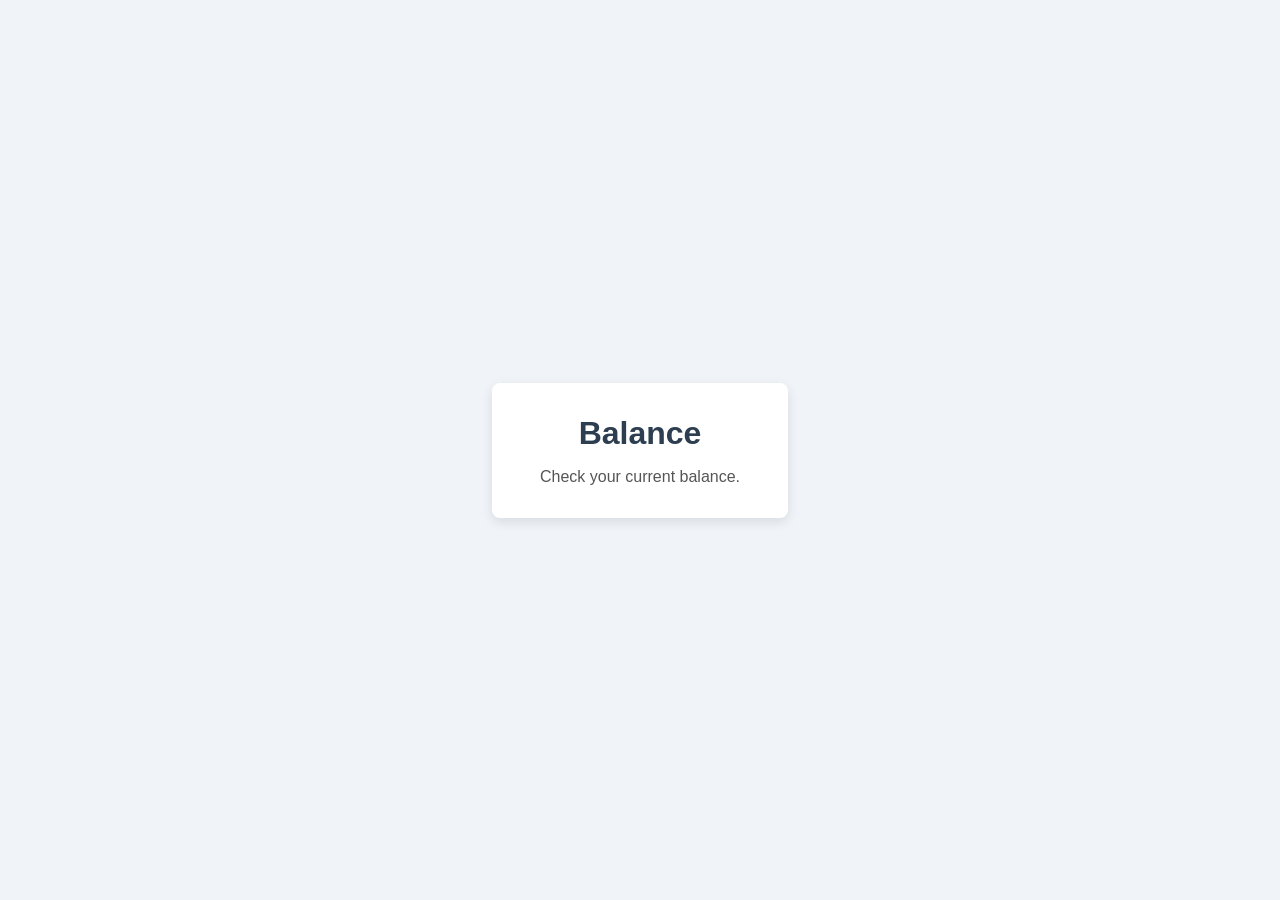
<file: challenges/balance/index.html>
<!DOCTYPE html>
<html lang="en">
<head>
    <meta charset="UTF-8">
    <title>Balance</title>
    <link rel="stylesheet" href="style.css">
</head>
<body>
    <main>
        <h1>Balance</h1>
        <p>Check your current balance.</p>
    </main>
    <script src="app.js"></script>
</body>
</html>
</file>
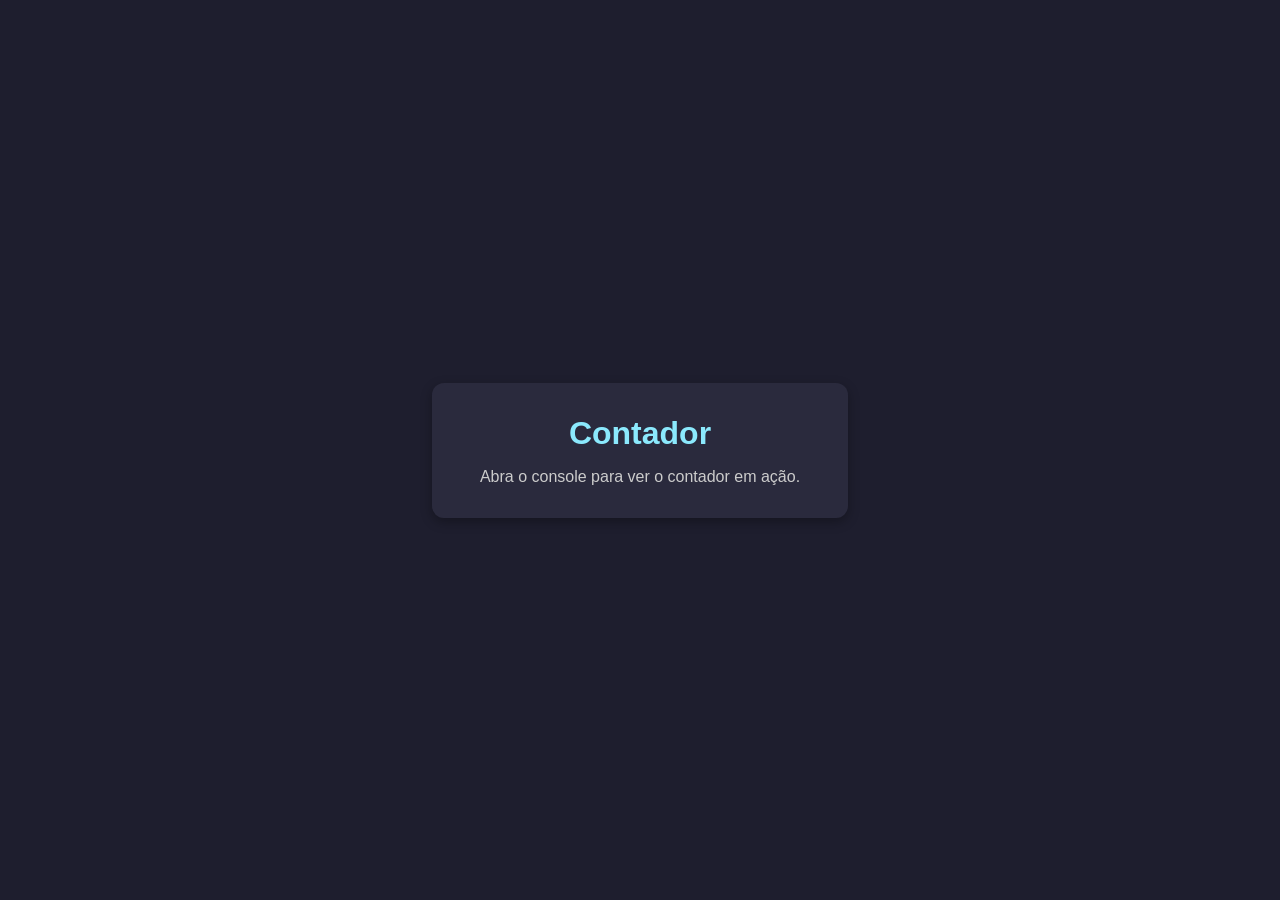
<file: challenges/counter/index.html>
<!DOCTYPE html>
<html lang="pt-br">
<head>
    <meta charset="UTF-8">
    <meta name="viewport" content="width=device-width, initial-scale=1.0">
    <title>Counter</title>
    <link rel="stylesheet" href="style.css">
</head>
<body>
    <main>
        <h1>Contador</h1>
        <p>Abra o console para ver o contador em ação.</p>
    </main>
    <script src="app.js"></script>
</body>
</html>
</file>
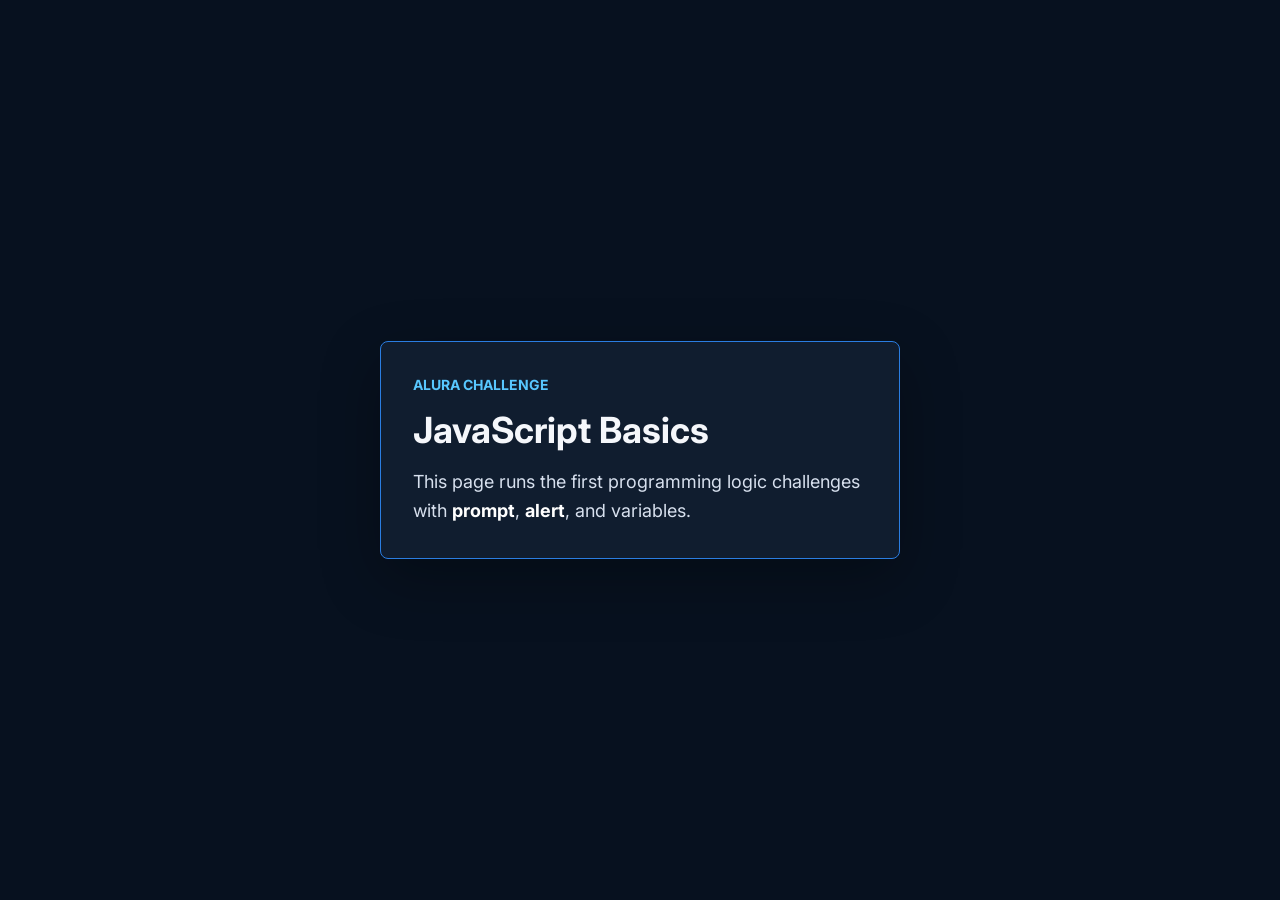
<file: challenges/driver-license/index.html>
<!DOCTYPE html>
<html lang="en">

<head>
    <meta charset="UTF-8">
    <meta name="viewport" content="width=device-width, initial-scale=1.0">
    <link rel="preconnect" href="https://fonts.googleapis.com">
    <link rel="preconnect" href="https://fonts.gstatic.com" crossorigin>
    <link href="https://fonts.googleapis.com/css2?family=Inter:wght@400;600;700&display=swap" rel="stylesheet">
    <link rel="stylesheet" href="style.css">
    <title>JavaScript Challenges</title>
</head>

<body>
    <main class="card">
        <p class="tag">Alura Challenge</p>
        <h1>JavaScript Basics</h1>
        <p>
            This page runs the first programming logic challenges with
            <strong>prompt</strong>, <strong>alert</strong>, and variables.
        </p>
    </main>

    <script src="app.js"></script>
</body>

</html>
</file>
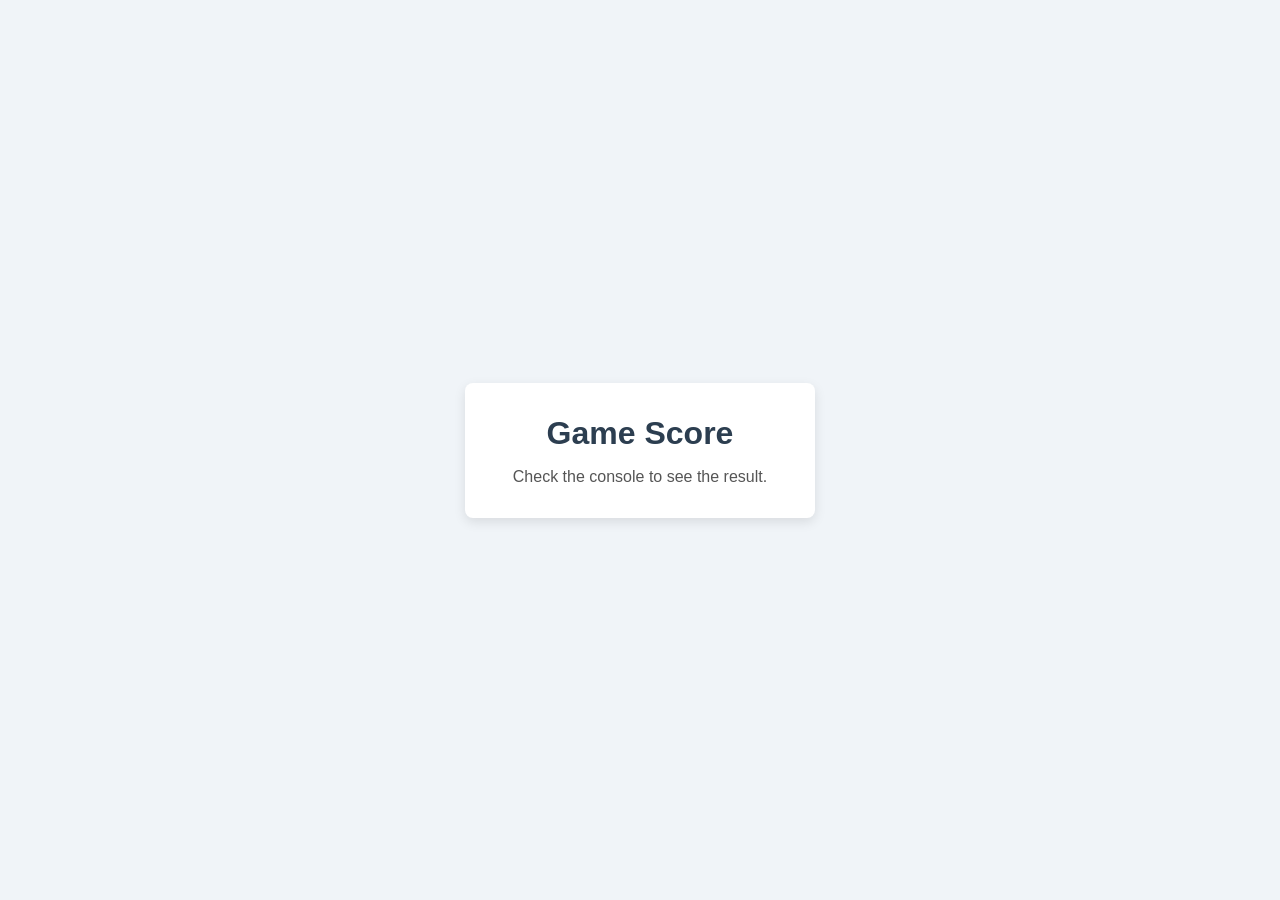
<file: challenges/game-score/index.html>
<!DOCTYPE html>
<html lang="en">
<head>
    <meta charset="UTF-8">
    <title>Game Score</title>
    <link rel="stylesheet" href="style.css">
</head>
<body>
    <main>
        <h1>Game Score</h1>
        <p>Check the console to see the result.</p>
    </main>
    <script src="app.js"></script>
</body>
</html>
</file>
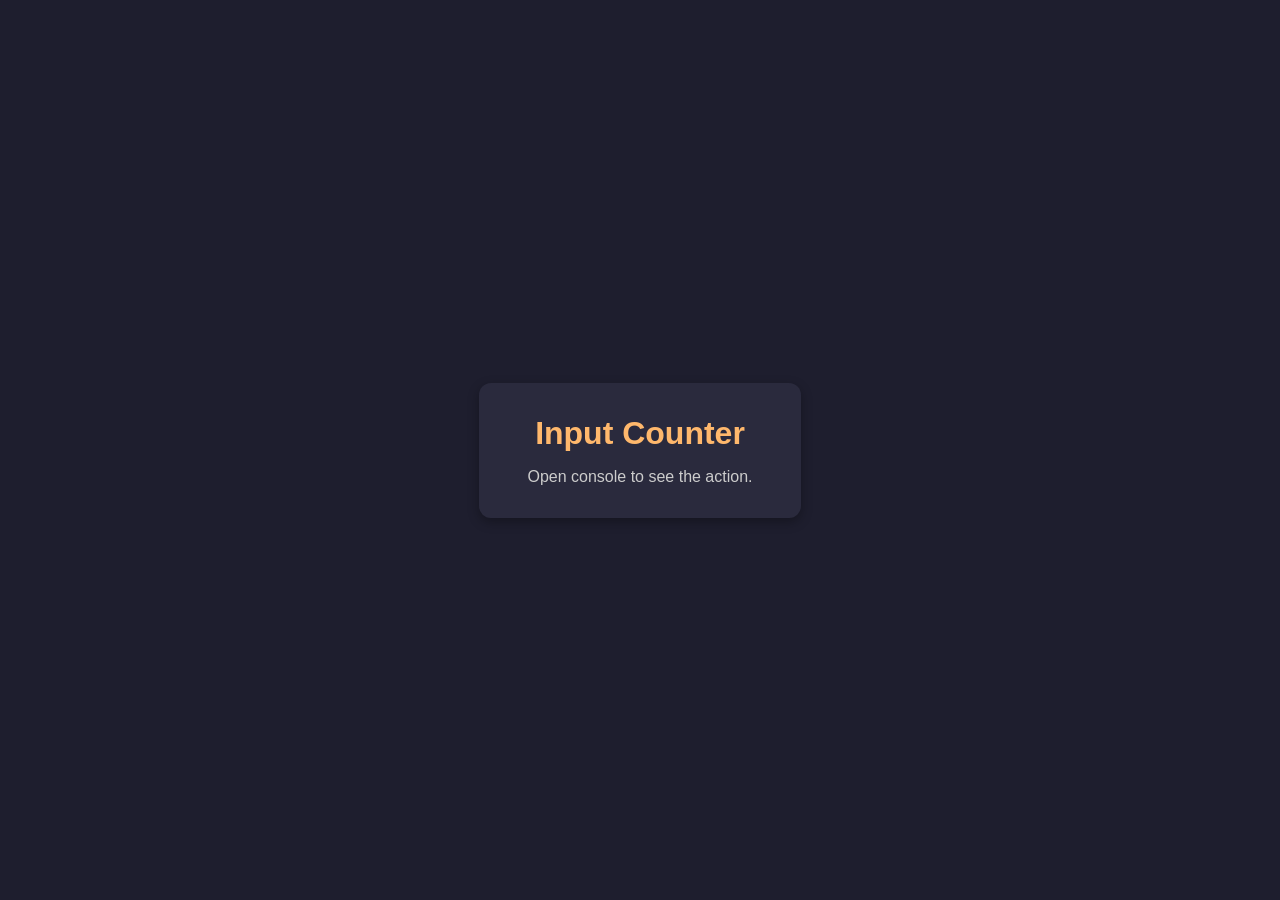
<file: challenges/input-counter/index.html>
<!DOCTYPE html>
<html lang="pt-br">
<head>
    <meta charset="UTF-8">
    <meta name="viewport" content="width=device-width, initial-scale=1.0">
    <title>Input Counter</title>
    <link rel="stylesheet" href="style.css">
</head>
<body>
    <main>
        <h1>Input Counter</h1>
        <p>Open console to see the action.</p>
    </main>
    <script src="app.js"></script>
</body>
</html>
</file>
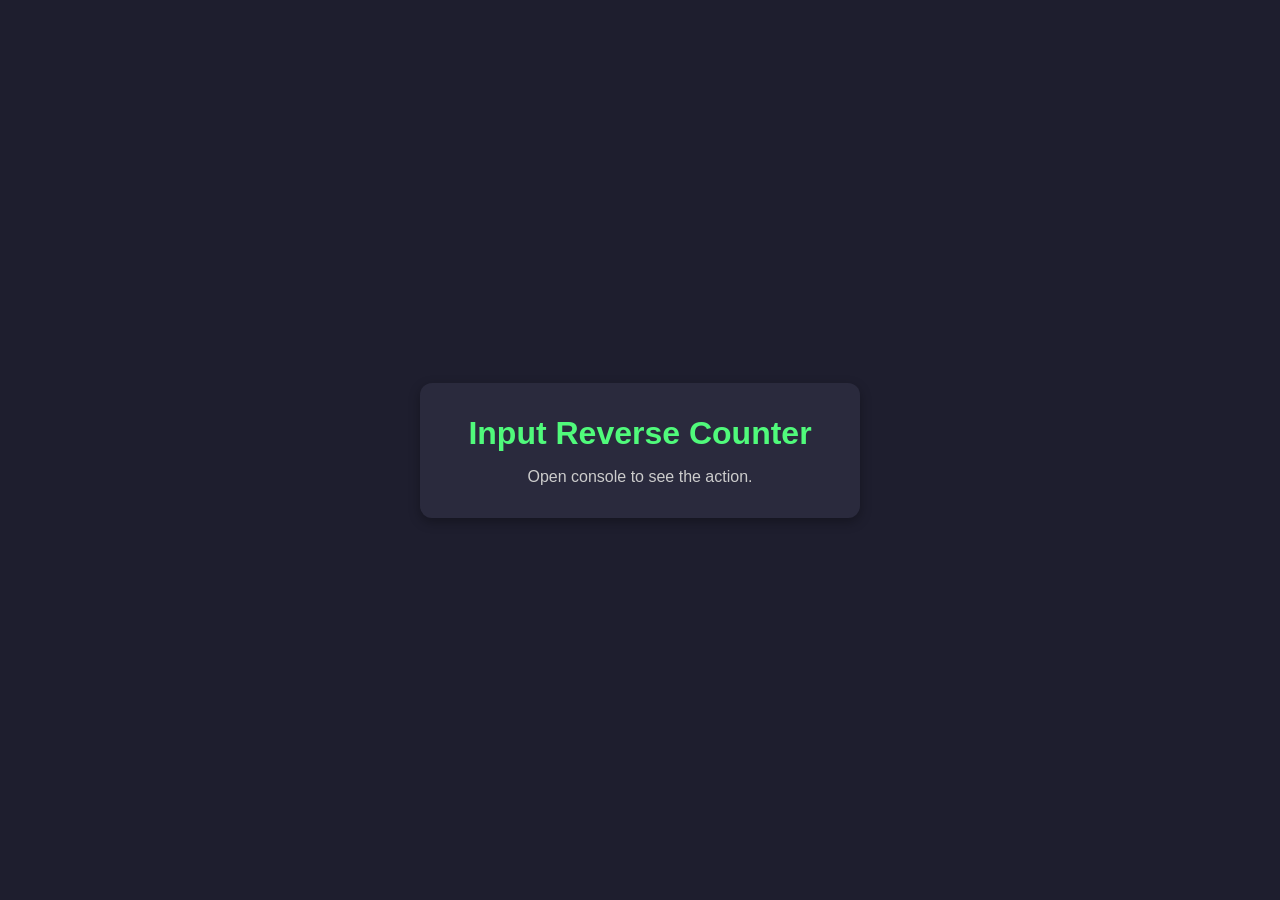
<file: challenges/input-reverse-counter/index.html>
<!DOCTYPE html>
<html lang="pt-br">
<head>
    <meta charset="UTF-8">
    <meta name="viewport" content="width=device-width, initial-scale=1.0">
    <title>Input Reverse Counter</title>
    <link rel="stylesheet" href="style.css">
</head>
<body>
    <main>
        <h1>Input Reverse Counter</h1>
        <p>Open console to see the action.</p>
    </main>
    <script src="app.js"></script>
</body>
</html>
</file>
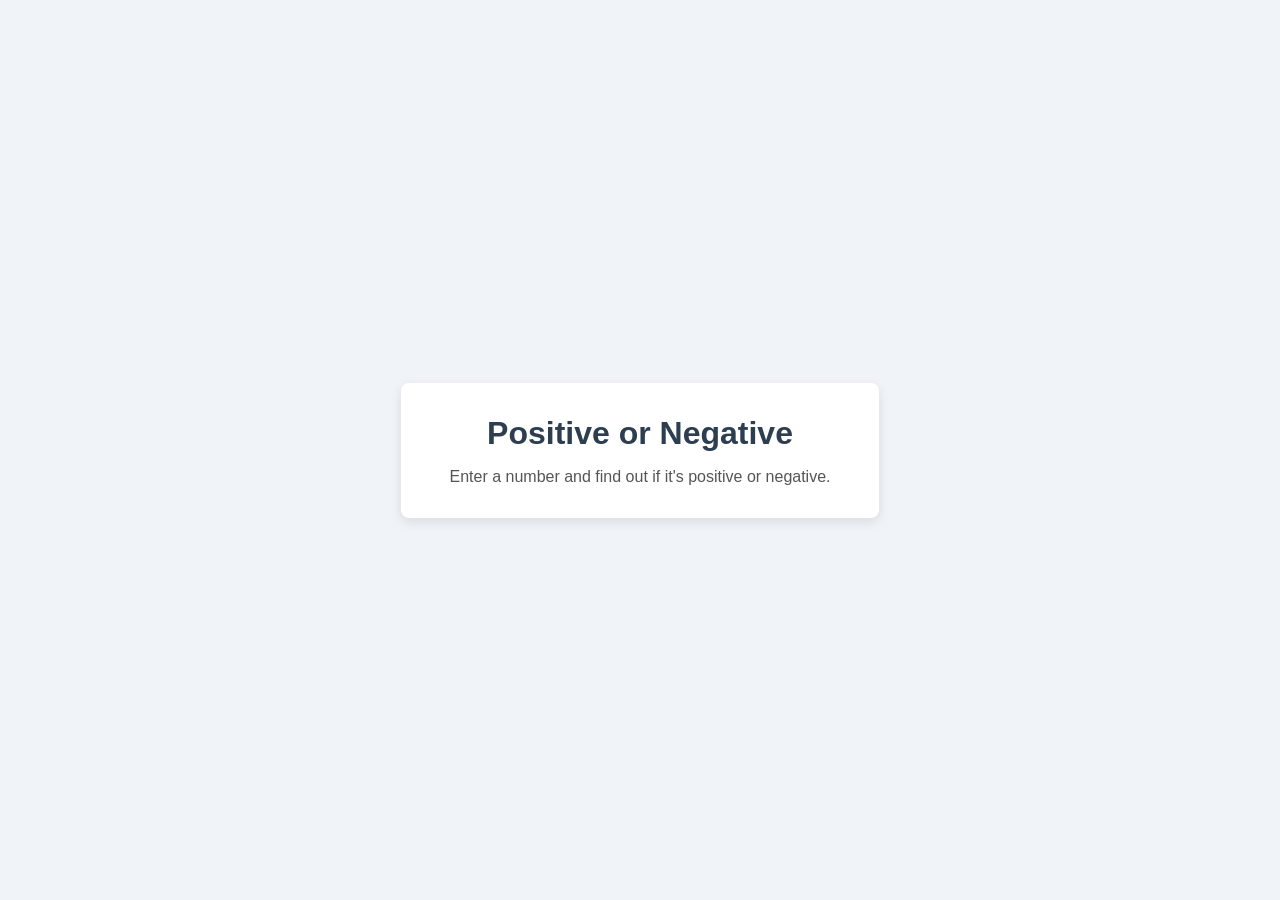
<file: challenges/positive-or-negative/index.html>
<!DOCTYPE html>
<html lang="en">
<head>
    <meta charset="UTF-8">
    <title>Positive or Negative</title>
    <link rel="stylesheet" href="style.css">
</head>
<body>
    <main>
        <h1>Positive or Negative</h1>
        <p>Enter a number and find out if it's positive or negative.</p>
    </main>
    <script src="app.js"></script>
</body>
</html>
</file>
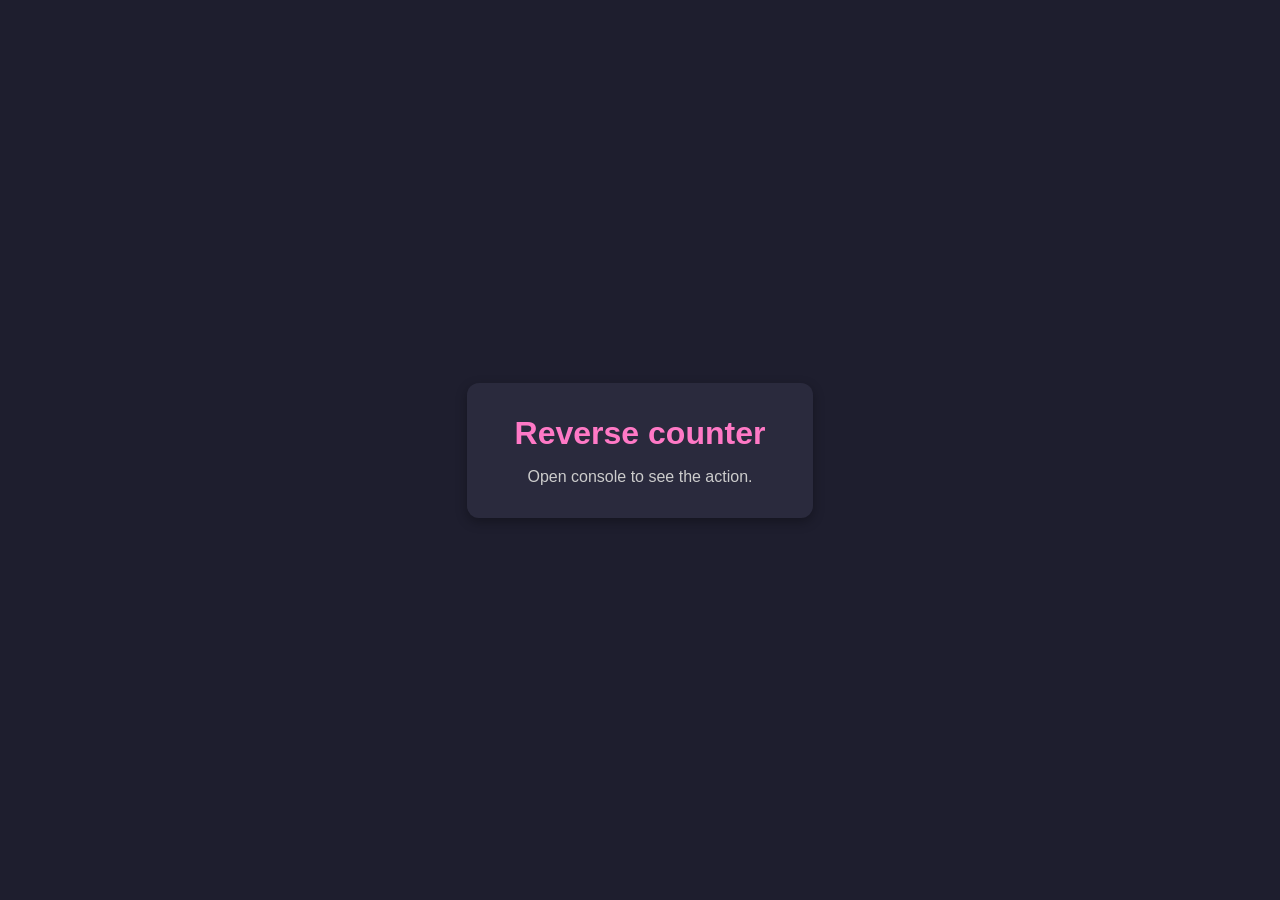
<file: challenges/reverse-counter/index.html>
<!DOCTYPE html>
<html lang="pt-br">
<head>
    <meta charset="UTF-8">
    <meta name="viewport" content="width=device-width, initial-scale=1.0">
    <title>Reverse Counter</title>
    <link rel="stylesheet" href="style.css">
</head>
<body>
    <main>
        <h1>Reverse counter</h1>
        <p>Open console to see the action.</p>
    </main>
    <script src="app.js"></script>
</body>
</html>
</file>
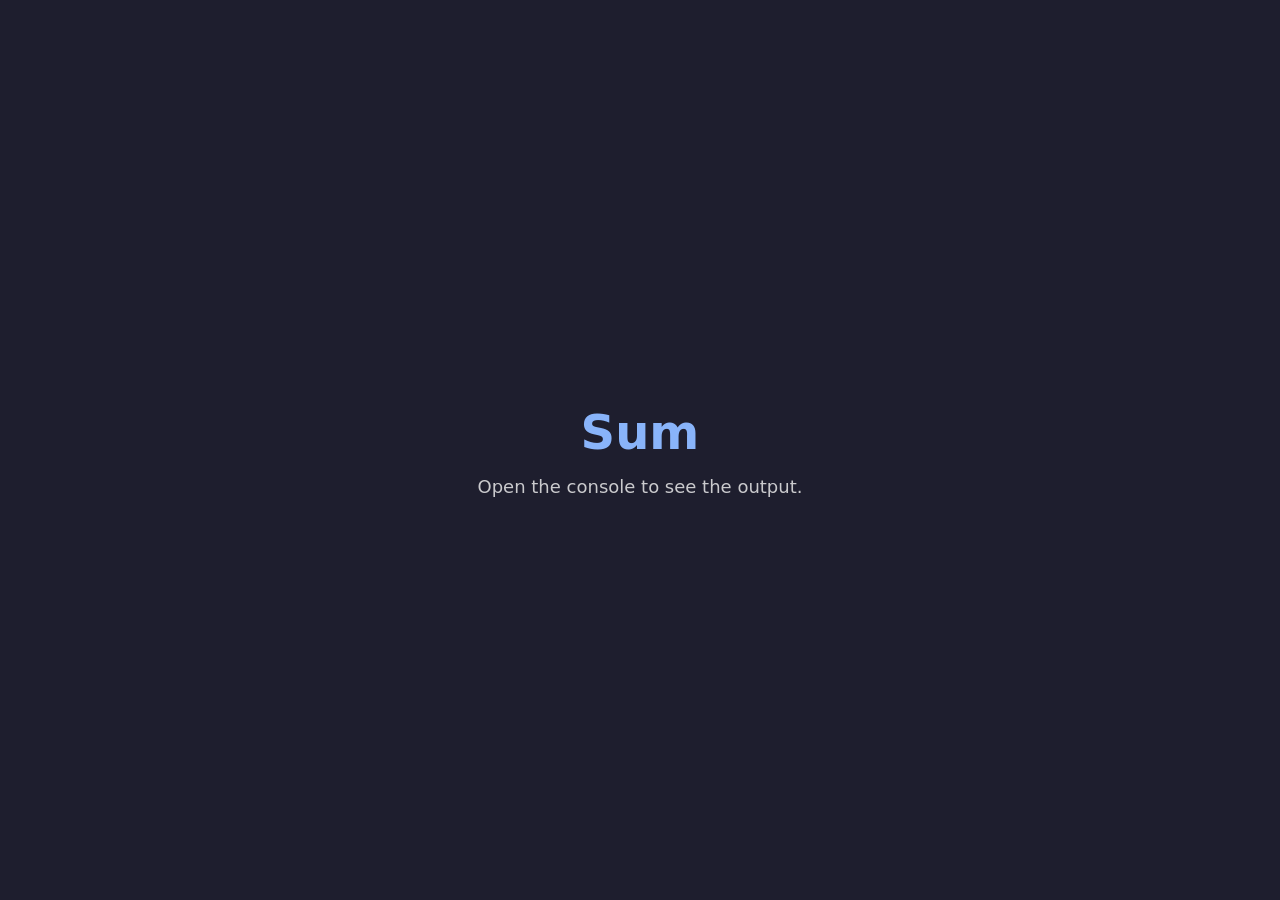
<file: challenges/sum/index.html>
<!DOCTYPE html>
<html lang="en">
<head>
    <meta charset="UTF-8">
    <meta name="viewport" content="width=device-width, initial-scale=1.0">
    <title>Sum</title>
    <link rel="stylesheet" href="style.css">
</head>
<body>
    <main>
        <h1>Sum</h1>
        <p>Open the console to see the output.</p>
    </main>
    <script src="app.js"></script>
</body>
</html>
</file>
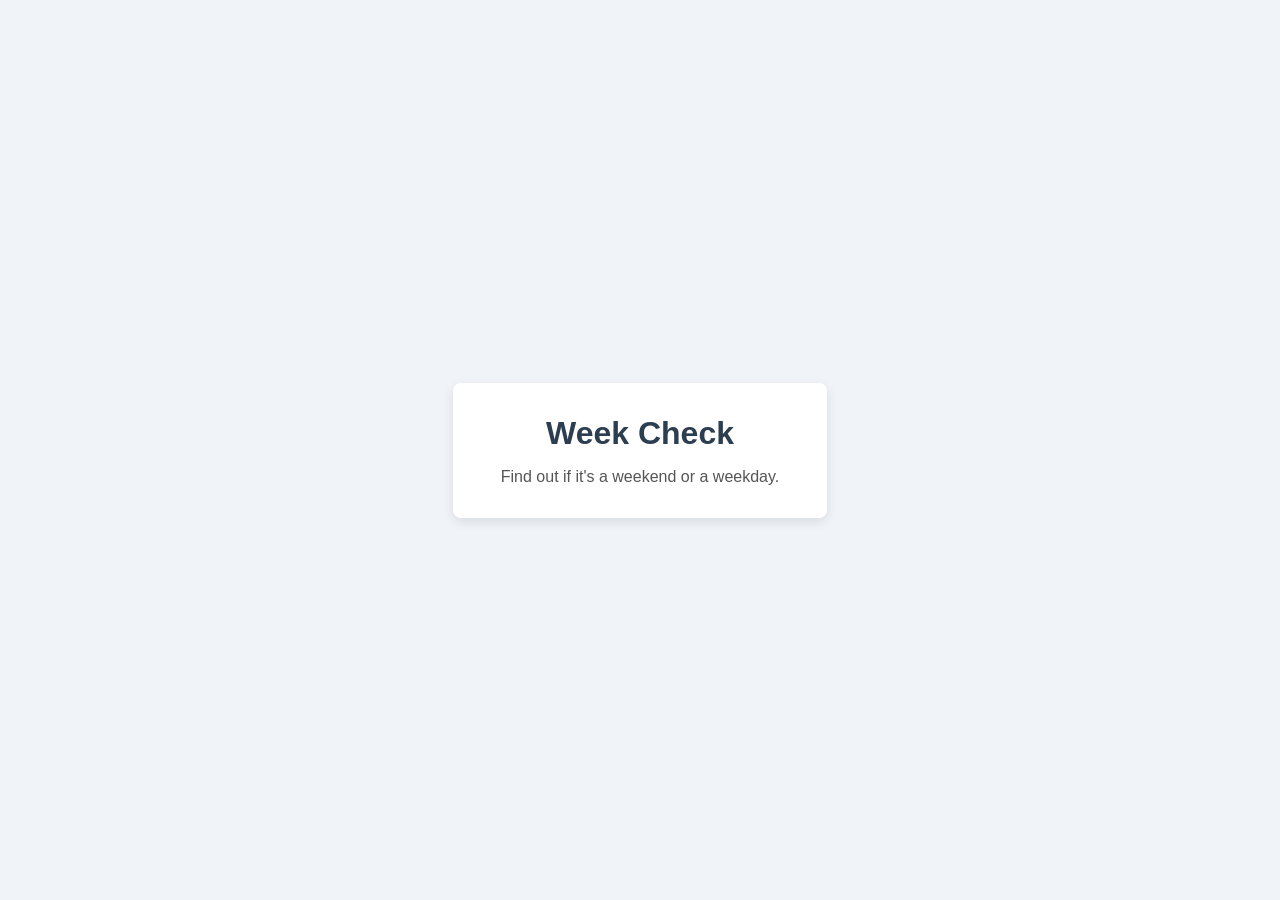
<file: challenges/week/index.html>
<!DOCTYPE html>
<html lang="en">
<head>
    <meta charset="UTF-8">
    <title>Week Check</title>
    <link rel="stylesheet" href="style.css">
</head>
<body>
    <main>
        <h1>Week Check</h1>
        <p>Find out if it's a weekend or a weekday.</p>
    </main>
    <script src="app.js"></script>
</body>
</html>
</file>
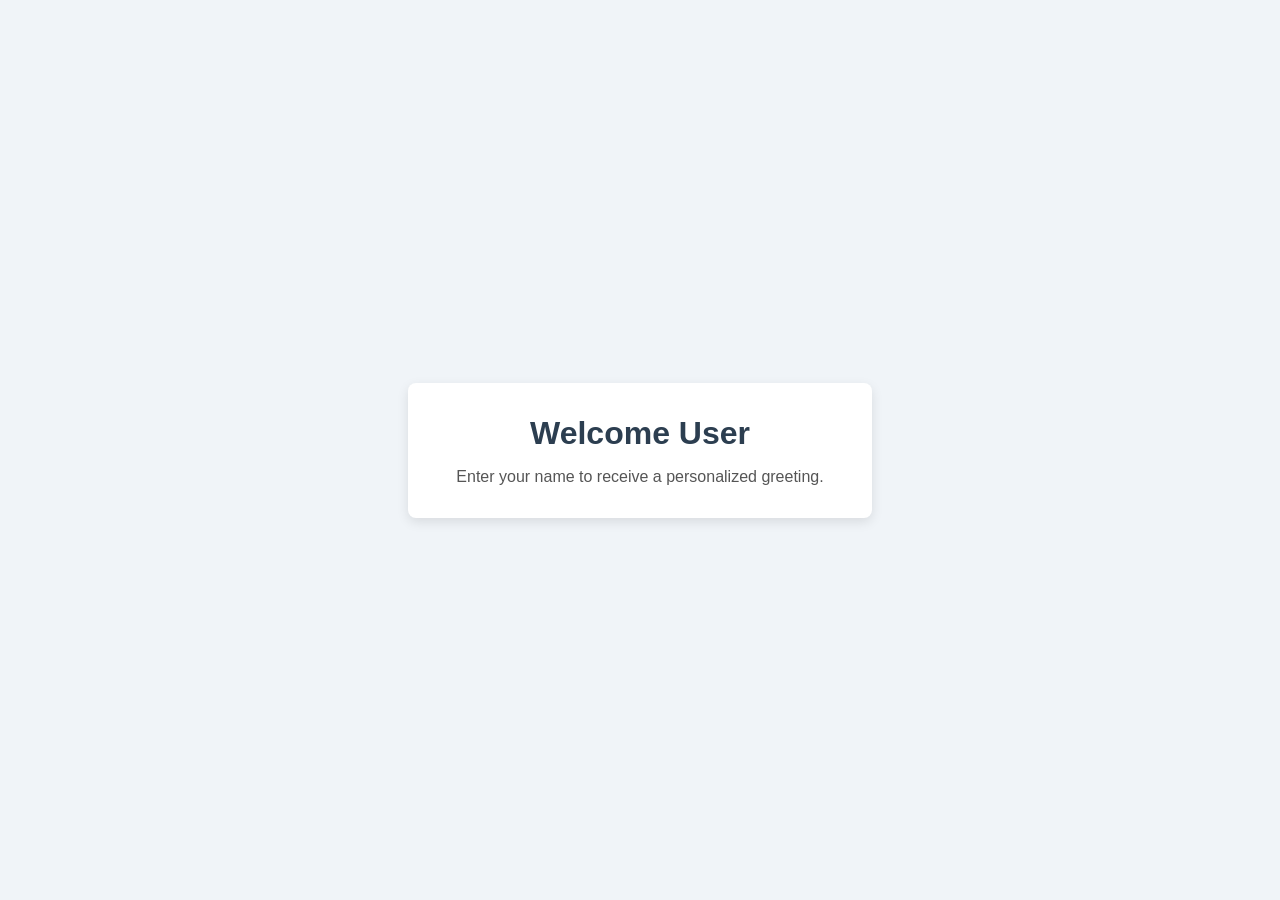
<file: challenges/welcome-user/index.html>
<!DOCTYPE html>
<html lang="en">
<head>
    <meta charset="UTF-8">
    <title>Welcome User</title>
    <link rel="stylesheet" href="style.css">
</head>
<body>
    <main>
        <h1>Welcome User</h1>
        <p>Enter your name to receive a personalized greeting.</p>
    </main>
    <script src="app.js"></script>
</body>
</html>
</file>
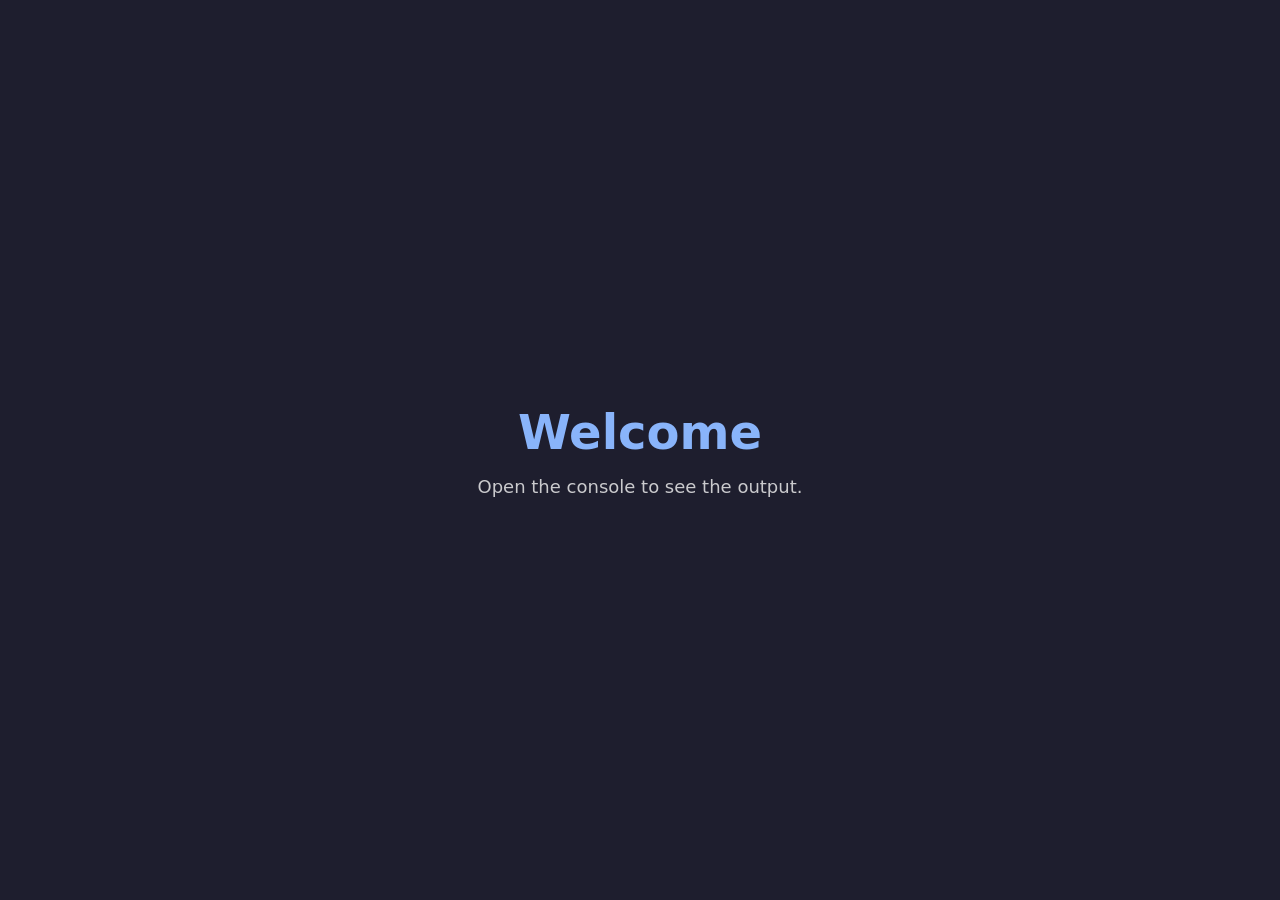
<file: challenges/welcome/index.html>
<!DOCTYPE html>
<html lang="en">
<head>
    <meta charset="UTF-8">
    <meta name="viewport" content="width=device-width, initial-scale=1.0">
    <title>Welcome</title>
    <link rel="stylesheet" href="style.css">
</head>
<body>
    <main>
        <h1>Welcome</h1>
        <p>Open the console to see the output.</p>
    </main>
    <script src="app.js"></script>
</body>
</html>
</file>
<file: challenges/balance/style.css>
* {
    margin: 0;
    padding: 0;
    box-sizing: border-box;
}

body {
    font-family: Arial, sans-serif;
    background-color: #f0f4f8;
    min-height: 100vh;
    display: flex;
    align-items: center;
    justify-content: center;
}

main {
    background-color: #ffffff;
    padding: 2rem 3rem;
    border-radius: 8px;
    box-shadow: 0 4px 12px rgba(0, 0, 0, 0.1);
    text-align: center;
}

h1 {
    color: #2c3e50;
    margin-bottom: 1rem;
}

p {
    color: #555;
}
</file>
<file: challenges/counter/style.css>
* {
    margin: 0;
    padding: 0;
    box-sizing: border-box;
}

body {
    font-family: Arial, Helvetica, sans-serif;
    background-color: #1e1e2e;
    color: #f5f5f5;
    min-height: 100vh;
    display: flex;
    justify-content: center;
    align-items: center;
}

main {
    background-color: #2a2a3d;
    padding: 2rem 3rem;
    border-radius: 12px;
    text-align: center;
    box-shadow: 0 4px 12px rgba(0, 0, 0, 0.3);
}

h1 {
    color: #8be9fd;
    margin-bottom: 1rem;
}

p {
    font-size: 1rem;
    color: #cccccc;
}
</file>
<file: challenges/driver-license/style.css>
* {
    box-sizing: border-box;
    margin: 0;
    padding: 0;
}

body {
    min-height: 100vh;
    display: flex;
    align-items: center;
    justify-content: center;
    padding: 24px;
    background: #07111f;
    color: #f5f7fb;
    font-family: 'Inter', sans-serif;
}

.card {
    width: min(100%, 520px);
    padding: 32px;
    border: 1px solid #2a7de1;
    border-radius: 8px;
    background: #101d2f;
    box-shadow: 0 20px 60px rgba(0, 0, 0, 0.3);
}

.tag {
    margin-bottom: 12px;
    color: #58c7ff;
    font-size: 14px;
    font-weight: 700;
    text-transform: uppercase;
}

h1 {
    margin-bottom: 16px;
    font-size: 36px;
}

p {
    color: #d7e0ee;
    font-size: 18px;
    line-height: 1.6;
}

strong {
    color: #ffffff;
}
</file>
<file: challenges/game-score/style.css>
* {
    margin: 0;
    padding: 0;
    box-sizing: border-box;
}

body {
    font-family: Arial, sans-serif;
    background-color: #f0f4f8;
    min-height: 100vh;
    display: flex;
    align-items: center;
    justify-content: center;
}

main {
    background-color: #ffffff;
    padding: 2rem 3rem;
    border-radius: 8px;
    box-shadow: 0 4px 12px rgba(0, 0, 0, 0.1);
    text-align: center;
}

h1 {
    color: #2c3e50;
    margin-bottom: 1rem;
}

p {
    color: #555;
}
</file>
<file: challenges/input-counter/style.css>
* {
    margin: 0;
    padding: 0;
    box-sizing: border-box;
}

body {
    font-family: Arial, Helvetica, sans-serif;
    background-color: #1e1e2e;
    color: #f5f5f5;
    min-height: 100vh;
    display: flex;
    justify-content: center;
    align-items: center;
}

main {
    background-color: #2a2a3d;
    padding: 2rem 3rem;
    border-radius: 12px;
    text-align: center;
    box-shadow: 0 4px 12px rgba(0, 0, 0, 0.3);
}

h1 {
    color: #ffb86c;
    margin-bottom: 1rem;
}

p {
    font-size: 1rem;
    color: #cccccc;
}
</file>
<file: challenges/input-reverse-counter/style.css>
* {
    margin: 0;
    padding: 0;
    box-sizing: border-box;
}

body {
    font-family: Arial, Helvetica, sans-serif;
    background-color: #1e1e2e;
    color: #f5f5f5;
    min-height: 100vh;
    display: flex;
    justify-content: center;
    align-items: center;
}

main {
    background-color: #2a2a3d;
    padding: 2rem 3rem;
    border-radius: 12px;
    text-align: center;
    box-shadow: 0 4px 12px rgba(0, 0, 0, 0.3);
}

h1 {
    color: #50fa7b;
    margin-bottom: 1rem;
}

p {
    font-size: 1rem;
    color: #cccccc;
}
</file>
<file: challenges/positive-or-negative/style.css>
* {
    margin: 0;
    padding: 0;
    box-sizing: border-box;
}

body {
    font-family: Arial, sans-serif;
    background-color: #f0f4f8;
    min-height: 100vh;
    display: flex;
    align-items: center;
    justify-content: center;
}

main {
    background-color: #ffffff;
    padding: 2rem 3rem;
    border-radius: 8px;
    box-shadow: 0 4px 12px rgba(0, 0, 0, 0.1);
    text-align: center;
}

h1 {
    color: #2c3e50;
    margin-bottom: 1rem;
}

p {
    color: #555;
}
</file>
<file: challenges/reverse-counter/style.css>
* {
    margin: 0;
    padding: 0;
    box-sizing: border-box;
}

body {
    font-family: Arial, Helvetica, sans-serif;
    background-color: #1e1e2e;
    color: #f5f5f5;
    min-height: 100vh;
    display: flex;
    justify-content: center;
    align-items: center;
}

main {
    background-color: #2a2a3d;
    padding: 2rem 3rem;
    border-radius: 12px;
    text-align: center;
    box-shadow: 0 4px 12px rgba(0, 0, 0, 0.3);
}

h1 {
    color: #ff79c6;
    margin-bottom: 1rem;
}

p {
    font-size: 1rem;
    color: #cccccc;
}
</file>
<file: challenges/sum/style.css>
* {
    box-sizing: border-box;
    margin: 0;
    padding: 0;
}

body {
    font-family: system-ui, sans-serif;
    min-height: 100vh;
    display: flex;
    align-items: center;
    justify-content: center;
    background: #1e1e2e;
    color: #f5f5f5;
}

main {
    text-align: center;
    padding: 2rem;
}

h1 {
    font-size: 3rem;
    margin-bottom: 1rem;
    color: #89b4fa;
}

p {
    font-size: 1.125rem;
    opacity: 0.8;
}
</file>
<file: challenges/week/style.css>
* {
    margin: 0;
    padding: 0;
    box-sizing: border-box;
}

body {
    font-family: Arial, sans-serif;
    background-color: #f0f4f8;
    min-height: 100vh;
    display: flex;
    align-items: center;
    justify-content: center;
}

main {
    background-color: #ffffff;
    padding: 2rem 3rem;
    border-radius: 8px;
    box-shadow: 0 4px 12px rgba(0, 0, 0, 0.1);
    text-align: center;
}

h1 {
    color: #2c3e50;
    margin-bottom: 1rem;
}

p {
    color: #555;
}
</file>
<file: challenges/welcome-user/style.css>
* {
    margin: 0;
    padding: 0;
    box-sizing: border-box;
}

body {
    font-family: Arial, sans-serif;
    background-color: #f0f4f8;
    min-height: 100vh;
    display: flex;
    align-items: center;
    justify-content: center;
}

main {
    background-color: #ffffff;
    padding: 2rem 3rem;
    border-radius: 8px;
    box-shadow: 0 4px 12px rgba(0, 0, 0, 0.1);
    text-align: center;
}

h1 {
    color: #2c3e50;
    margin-bottom: 1rem;
}

p {
    color: #555;
}
</file>
<file: challenges/welcome/style.css>
* {
    box-sizing: border-box;
    margin: 0;
    padding: 0;
}

body {
    font-family: system-ui, sans-serif;
    min-height: 100vh;
    display: flex;
    align-items: center;
    justify-content: center;
    background: #1e1e2e;
    color: #f5f5f5;
}

main {
    text-align: center;
    padding: 2rem;
}

h1 {
    font-size: 3rem;
    margin-bottom: 1rem;
    color: #89b4fa;
}

p {
    font-size: 1.125rem;
    opacity: 0.8;
}
</file>
